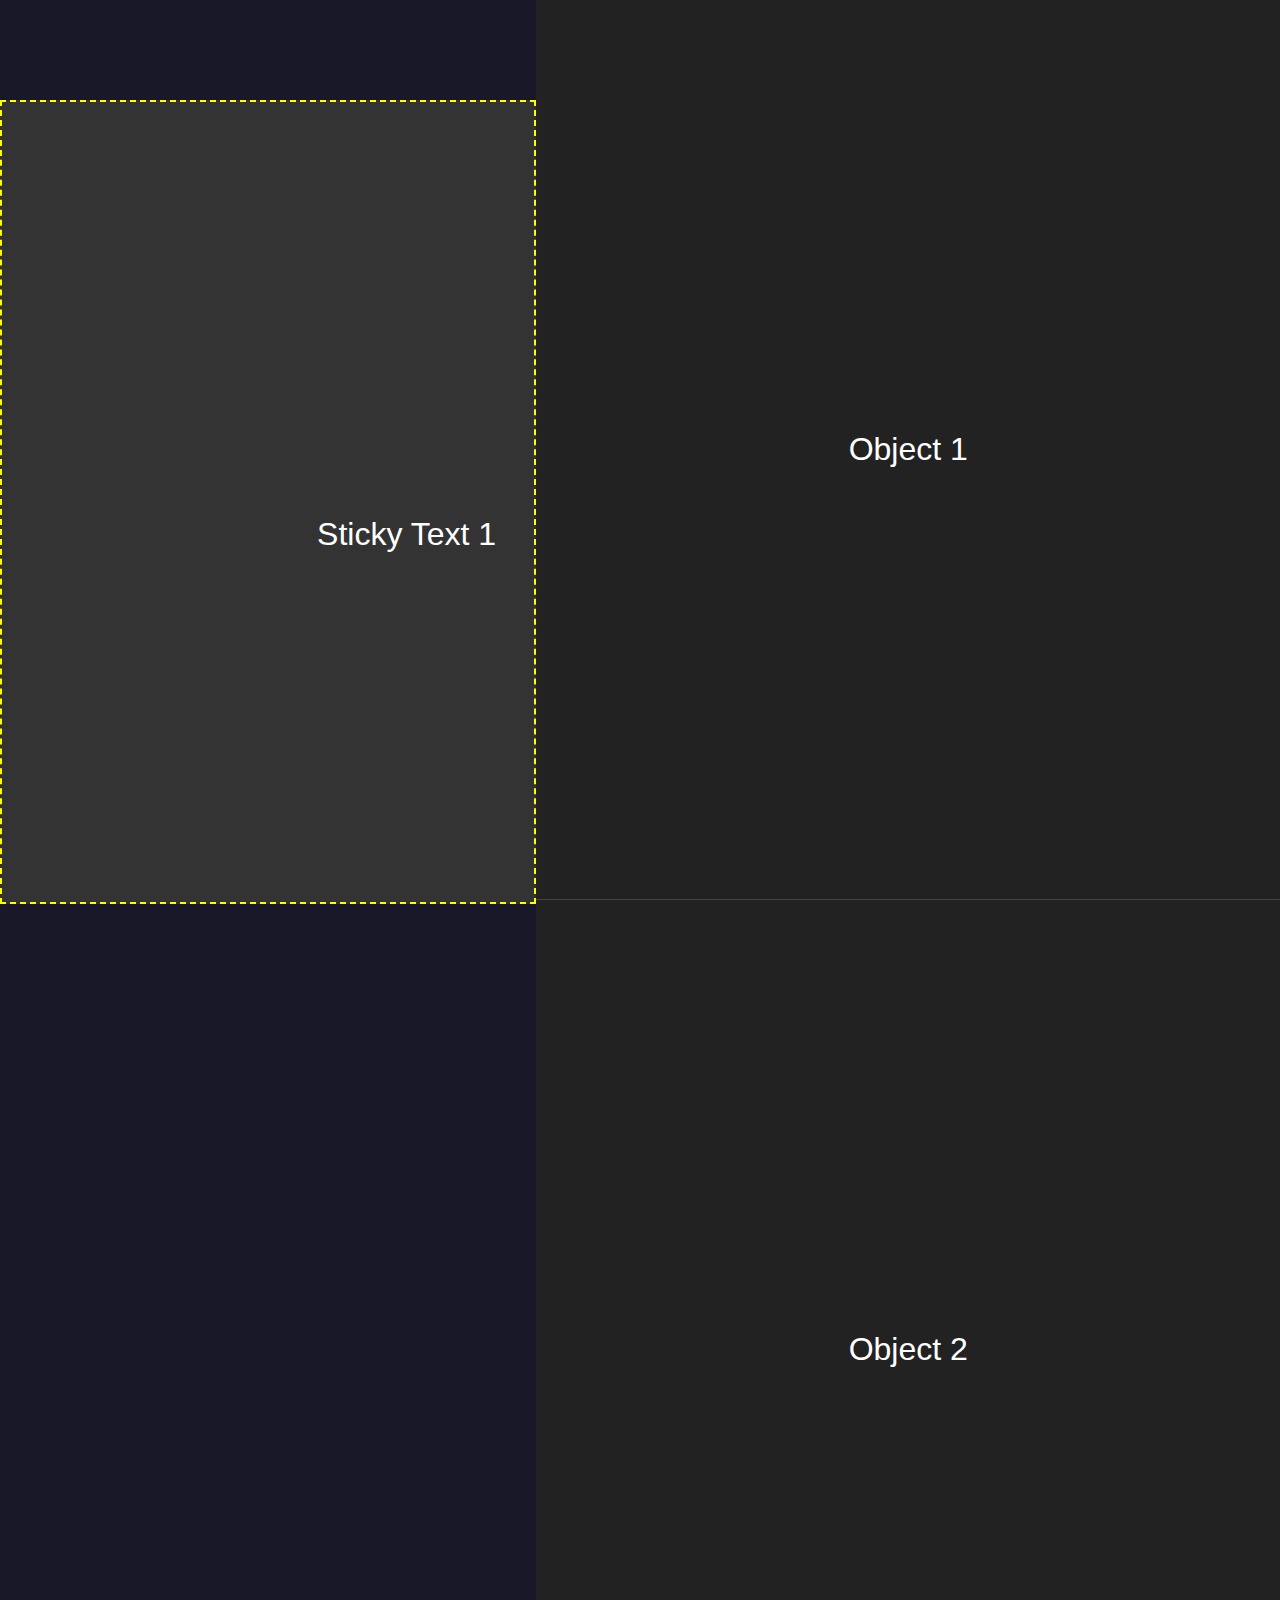
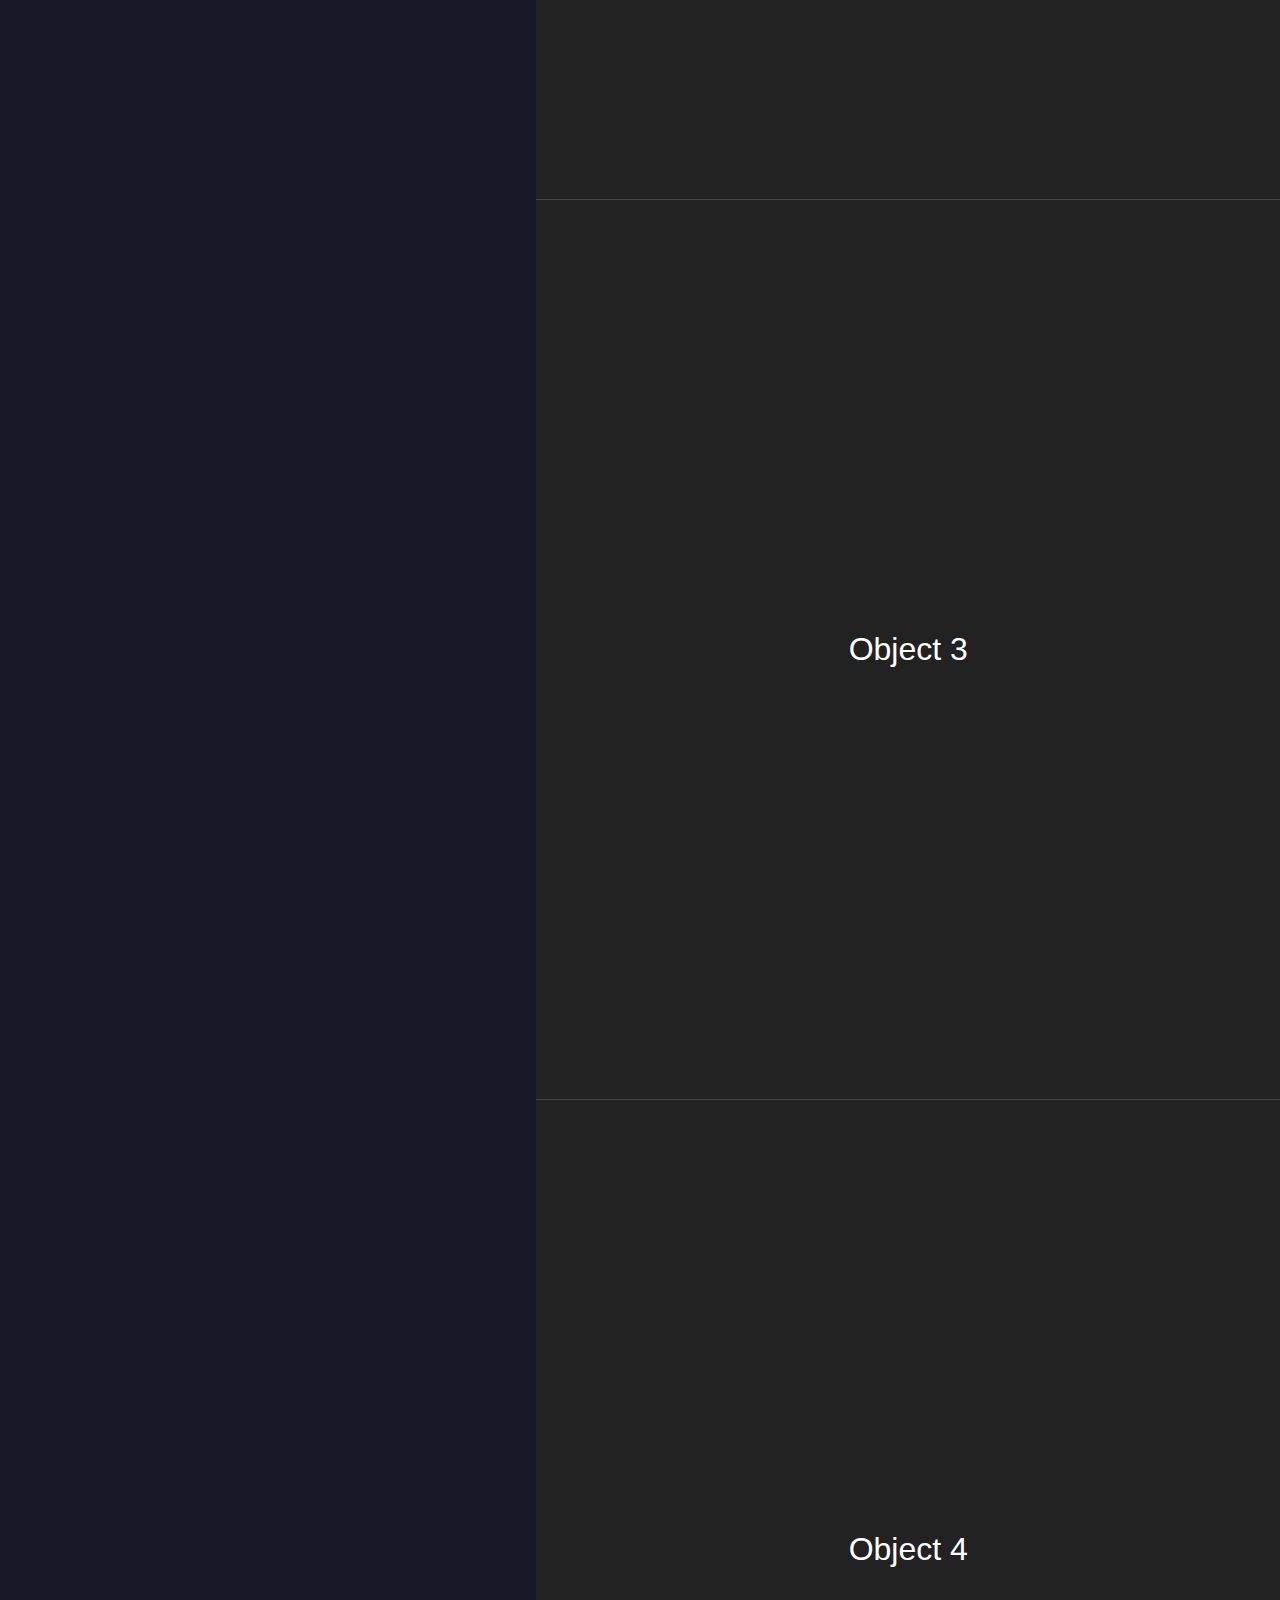
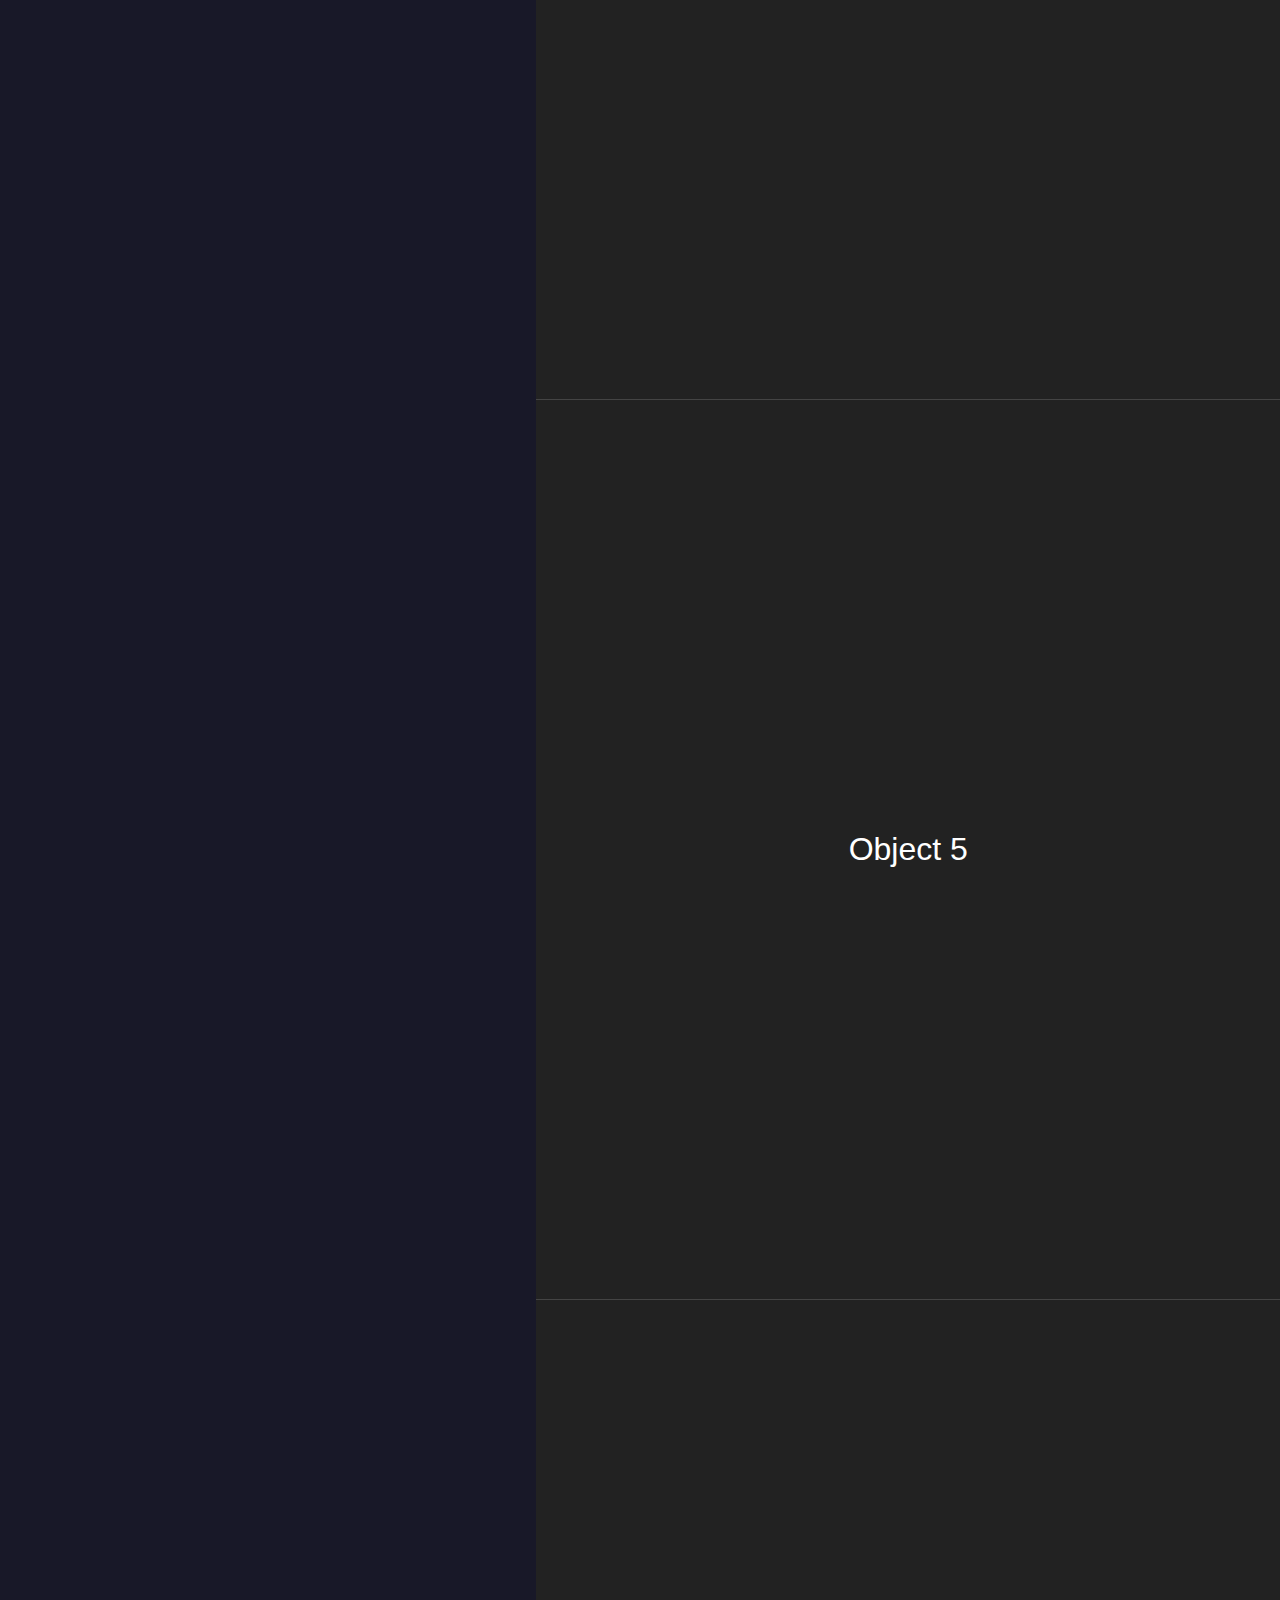
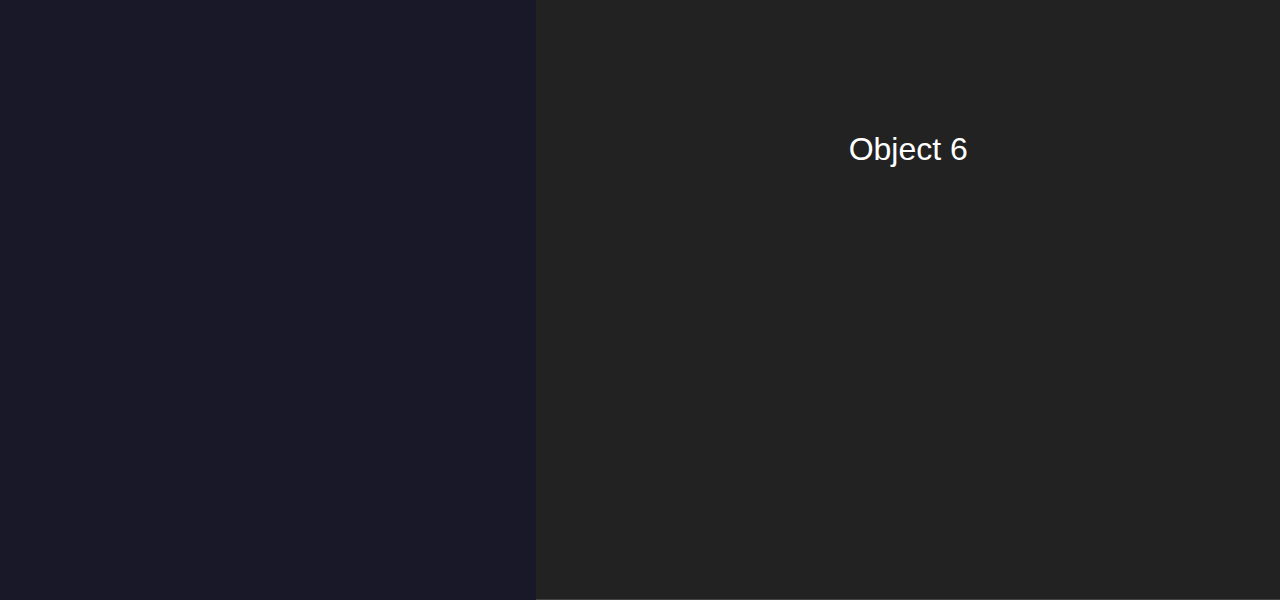
<file: sticky-demo.html>
<!DOCTYPE html>
<html lang="en">
<head>
  <meta charset="UTF-8">
  <meta name="viewport" content="width=device-width, initial-scale=1.0">
  <title>Sticky Minimal Demo</title>
  <style>
    body {
      margin: 0;
      padding: 0;
      background: #222;
      color: #fff;
      font-family: sans-serif;
    }
    .sticky-demo-section {
      display: flex;
      flex-direction: row;
      width: 100vw;
      min-height: 100vh;
      height: 600vh;
      background: #181828;
      position: relative;
      margin: 0;
      overflow: visible;
      align-items: flex-start;
    }
    .sticky-demo-left {
      position: sticky;
      top: 100px;
      height: calc(100vh - 100px);
      width: 38vw;
      display: flex;
      flex-direction: column;
      justify-content: center;
      align-items: flex-end;
      z-index: 2;
      padding: 0 3vw;
      background: #333;
      border: 2px dashed #ff0;
    }
    .sticky-demo-text {
      opacity: 0;
      font-size: 2rem;
      margin: 2rem 0;
      color: #fff;
      text-align: right;
      position: absolute;
      top: 50%;
      right: 3vw;
      width: 32vw;
      transform: translateY(-50%);
      pointer-events: none;
      transition: opacity 0.7s cubic-bezier(0.4,0,0.2,1);
      z-index: 1;
    }
    .sticky-demo-text.active {
      opacity: 1;
      pointer-events: auto;
      z-index: 2;
    }
    .sticky-demo-right {
      width: 62vw;
      display: flex;
      flex-direction: column;
      align-items: center;
      position: relative;
      height: 600vh;
      gap: 0;
      background: #222;
    }
    .sticky-demo-object {
      width: 100%;
      height: 100vh;
      display: flex;
      align-items: center;
      justify-content: center;
      color: #fff;
      font-size: 2rem;
      border-bottom: 1px solid #444;
    }
  </style>
</head>
<body>
  <section class="sticky-demo-section">
    <div class="sticky-demo-left">
      <div class="sticky-demo-text">Sticky Text 1</div>
      <div class="sticky-demo-text">Sticky Text 2</div>
      <div class="sticky-demo-text">Sticky Text 3</div>
      <div class="sticky-demo-text">Sticky Text 4</div>
      <div class="sticky-demo-text">Sticky Text 5</div>
      <div class="sticky-demo-text">Sticky Text 6</div>
    </div>
    <div class="sticky-demo-right">
      <div class="sticky-demo-object">Object 1</div>
      <div class="sticky-demo-object">Object 2</div>
      <div class="sticky-demo-object">Object 3</div>
      <div class="sticky-demo-object">Object 4</div>
      <div class="sticky-demo-object">Object 5</div>
      <div class="sticky-demo-object">Object 6</div>
    </div>
  </section>
  <script>
    (function() {
      const texts = document.querySelectorAll('.sticky-demo-text');
      const objects = document.querySelectorAll('.sticky-demo-object');
      const section = document.querySelector('.sticky-demo-section');
      function getSectionTop() {
        return section.getBoundingClientRect().top + window.scrollY;
      }
      function getSectionHeight() {
        return section.offsetHeight;
      }
      function onScroll() {
        const scrollY = window.scrollY;
        const top = getSectionTop();
        const height = getSectionHeight();
        const viewportH = window.innerHeight;
        // Progress through the section (0 to 1)
        const progress = Math.min(1, Math.max(0, (scrollY + viewportH/2 - top) / (height - viewportH)));
        const idx = Math.floor(progress * texts.length);
        texts.forEach((t,i) => t.classList.toggle('active', i === idx));
        objects.forEach((o,i) => o.classList.toggle('active', i === idx));
      }
      window.addEventListener('scroll', onScroll);
      window.addEventListener('resize', onScroll);
      onScroll();
    })();
  </script>
</body>
</html>
</file>
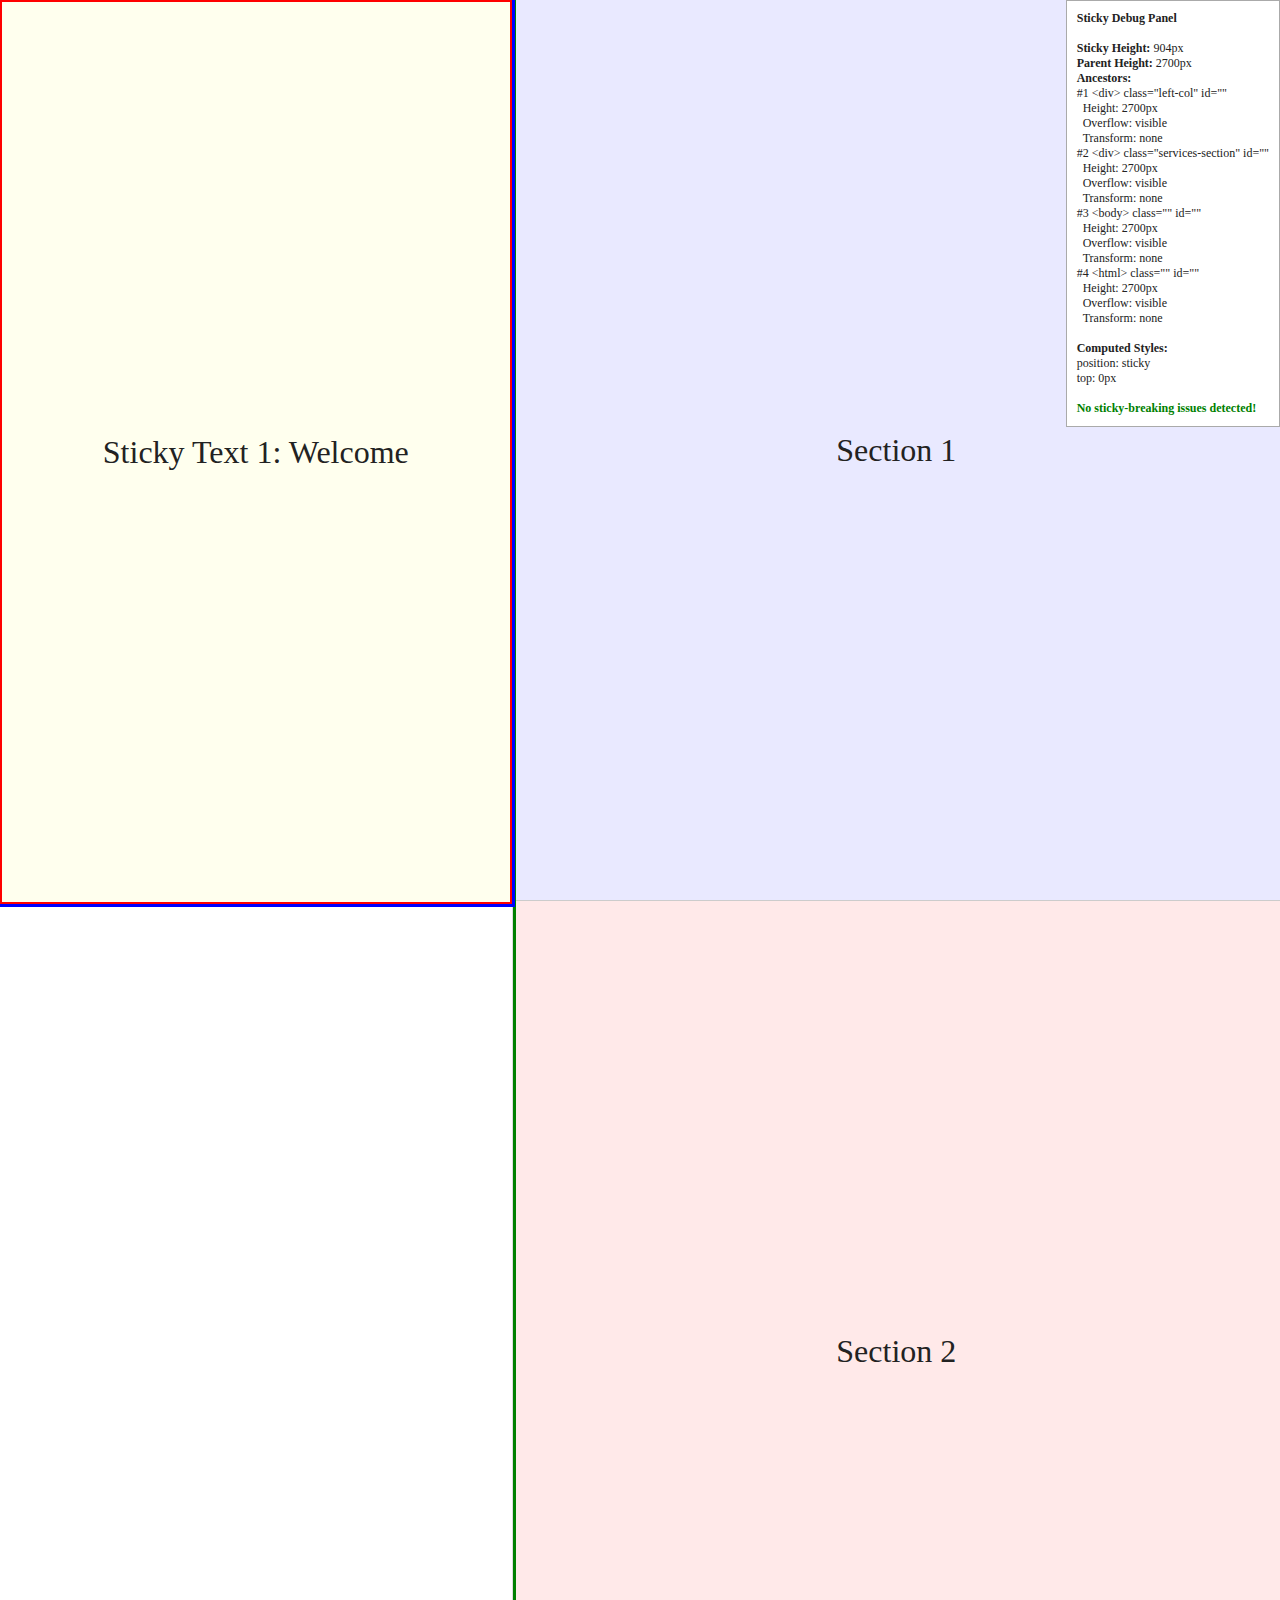
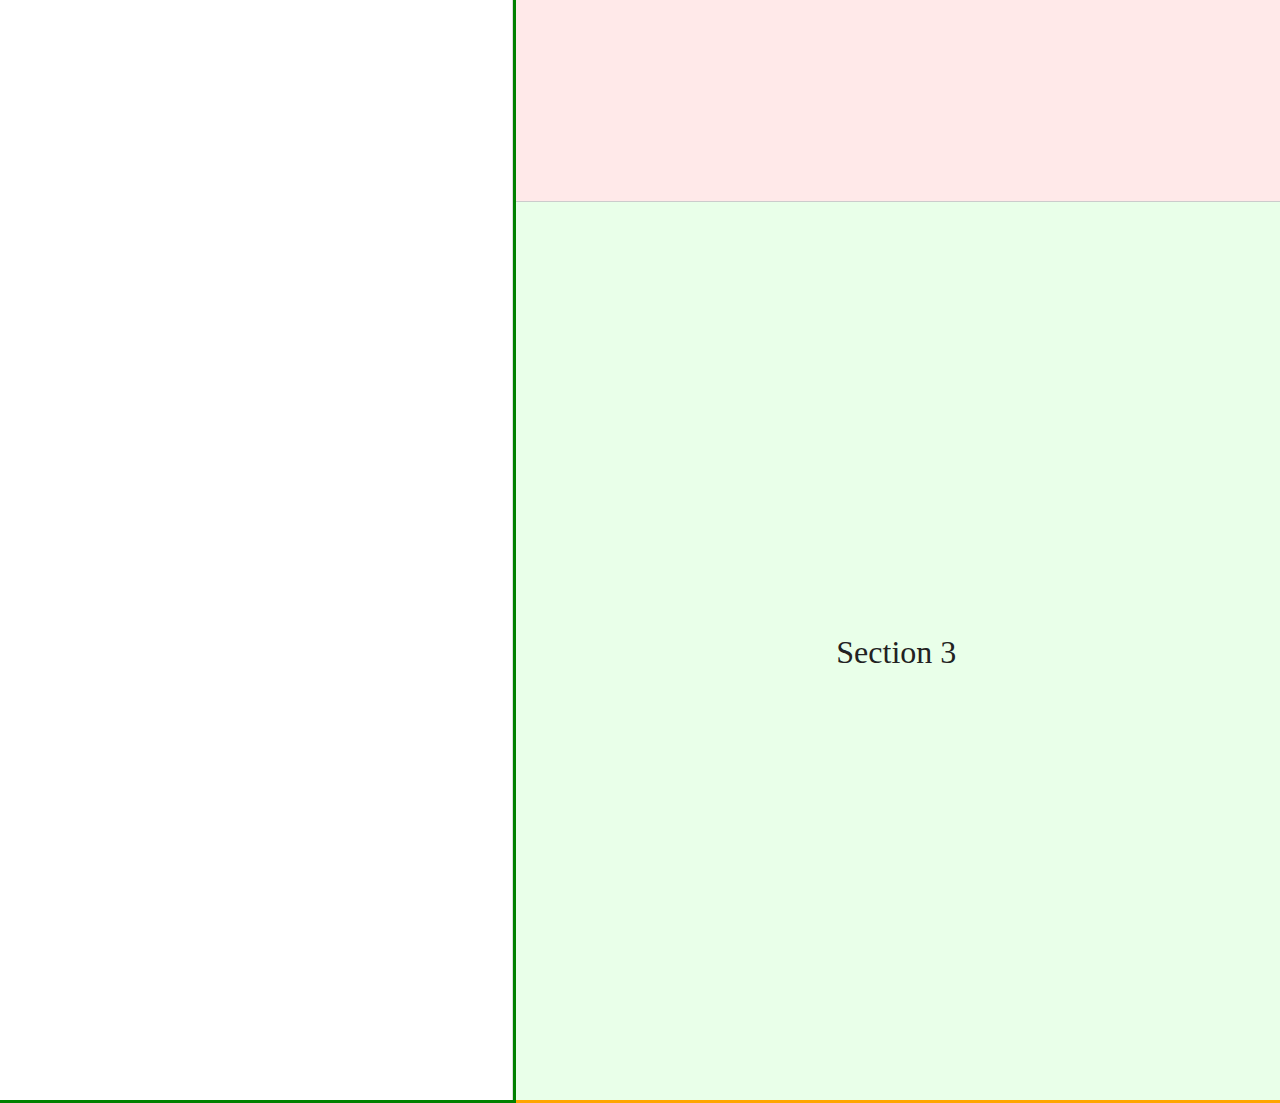
<file: sticky-scroll-demo.html>
<!DOCTYPE html>
<html lang="en">
<head>
  <meta charset="UTF-8">
  <title>Sticky Demo</title>
  <style>
    body { margin: 0; }
    .services-section {
      color: #222;
      display: flex;
      width: 100vw;
      height: 300vh; /* 3 sections × 100vh */
      background: #f9f9f9;
      outline: 3px solid orange;
    }
    .left-col {
      width: 40vw;
      position: relative;
      background: #fff;
      border-right: 1px solid #ddd;
      outline: 3px solid green;
    }
    .sticky-inner {
      position: sticky !important;
      top: 0;
      height: 100vh;
      display: flex;
      align-items: center;
      justify-content: center;
      background: #ffe;
      border: 2px solid red;
      outline: 3px solid blue;
    }
    .sticky-text {
      opacity: 0;
      position: absolute;
      top: 50%;
      left: 0;
      width: 100%;
      transform: translateY(-50%);
      transition: opacity 0.6s;
      text-align: center;
      font-size: 2rem;
      pointer-events: none;
    }
    .sticky-text.active {
      opacity: 1;
      z-index: 2;
      pointer-events: auto;
    }
    .right-col {
      width: 60vw;
      background: #eee;
      outline: 3px solid purple;
    }
    .section {
      height: 100vh;
      border-bottom: 1px solid #ccc;
      display: flex;
      align-items: center;
      justify-content: center;
      font-size: 2rem;
    }
  </style>
</head>
<body>
  <div class="services-section">
    <div class="left-col">
      <div class="sticky-inner">
        <div class="sticky-text active">Sticky Text 1: Welcome</div>
        <div class="sticky-text">Sticky Text 2: About</div>
        <div class="sticky-text">Sticky Text 3: Services</div>
      </div>
    </div>
    <div class="right-col">
      <div class="section" style="background:#e9e9ff;">Section 1</div>
      <div class="section" style="background:#ffe9e9;">Section 2</div>
      <div class="section" style="background:#e9ffe9;">Section 3</div>
    </div>
  </div>
  <div id="debug-panel" style="position:fixed;top:0;right:0;background:#fff;color:#222;padding:10px;z-index:10000;font-size:12px;border:1px solid #aaa;max-width:300px;max-height:80vh;overflow:auto;"></div>
  <script>
    // Section scroll sync
    const sections = document.querySelectorAll('.section');
    const stickyTexts = document.querySelectorAll('.sticky-text');
    window.addEventListener('scroll', () => {
      let index = 0;
      sections.forEach((section, i) => {
        const rect = section.getBoundingClientRect();
        if (rect.top <= window.innerHeight / 2) {
          index = i;
        }
      });
      stickyTexts.forEach((text, i) => {
        text.classList.toggle('active', i === index);
      });
    });
    // Debug ancestor overflow/transform
    function getAncestorProps(el) {
      let out = [];
      let curr = el.parentElement;
      while (curr) {
        const style = getComputedStyle(curr);
        out.push({
          tag: curr.tagName,
          class: curr.className,
          id: curr.id,
          height: curr.offsetHeight,
          overflow: style.overflow,
          transform: style.transform
        });
        curr = curr.parentElement;
      }
      return out;
    }
    function updateDebugPanel() {
      const sticky = document.querySelector('.sticky-inner');
      const ancestors = getAncestorProps(sticky);
      let html = `<b>Sticky Debug Panel</b><br><br>`;
      let issues = [];
      // Check ancestor overflow/transform
      ancestors.forEach((a, i) => {
        if (a.overflow && a.overflow !== 'visible') {
          issues.push(`Ancestor #${i+1} <${a.tag.toLowerCase()}> has overflow: ${a.overflow}`);
        }
        if (a.transform && a.transform !== 'none') {
          issues.push(`Ancestor #${i+1} <${a.tag.toLowerCase()}> has transform: ${a.transform}`);
        }
      });
      // Check parent height
      const parent = sticky.parentElement;
      if (parent.offsetHeight < window.innerHeight * 3 - 10) {
        issues.push(`Sticky parent is not tall enough: ${parent.offsetHeight}px (should be at least ${window.innerHeight*3}px for 3 sections)`);
      }
      // Check direct child
      if (!parent.classList.contains('left-col')) {
        issues.push('Sticky element is not a direct child of .left-col');
      }
      // Check computed styles
      const cs = getComputedStyle(sticky);
      if (cs.position !== 'sticky') {
        issues.push(`Sticky element is not position: sticky (is ${cs.position})`);
      }
      if (cs.top !== '0px') {
        issues.push(`Sticky element does not have top: 0 (is ${cs.top})`);
      }
      // Print panel
      html += `<b>Sticky Height:</b> ${sticky.offsetHeight}px<br>`;
      html += `<b>Parent Height:</b> ${parent.offsetHeight}px<br>`;
      html += `<b>Ancestors:</b><br>`;
      ancestors.forEach((a, i) => {
        html += `#${i+1} &lt;${a.tag.toLowerCase()}&gt; class="${a.class}" id="${a.id}"<br>`;
        html += `&nbsp;&nbsp;Height: ${a.height}px<br>`;
        html += `&nbsp;&nbsp;Overflow: ${a.overflow}<br>`;
        html += `&nbsp;&nbsp;Transform: ${a.transform}<br>`;
      });
      html += `<br><b>Computed Styles:</b><br>position: ${cs.position}<br>top: ${cs.top}<br>`;
      if (issues.length) {
        html += `<br><span style='color:red'><b>Sticky-breaking issues detected:</b><br>${issues.join('<br>')}</span>`;
      } else {
        html += `<br><span style='color:green'><b>No sticky-breaking issues detected!</b></span>`;
      }
      document.getElementById('debug-panel').innerHTML = html;
      // Console log once
      if (!window._stickyDebugged) {
        console.log('Sticky ancestor debug:', ancestors);
        if (issues.length) {
          console.warn('Sticky-breaking issues detected:', issues);
        } else {
          console.log('No sticky-breaking issues detected.');
        }
        window._stickyDebugged = true;
      }
    }
    window.addEventListener('DOMContentLoaded', updateDebugPanel);
    window.addEventListener('resize', updateDebugPanel);
    window.addEventListener('scroll', updateDebugPanel);
  </script>
</body>
</html>
</file>
